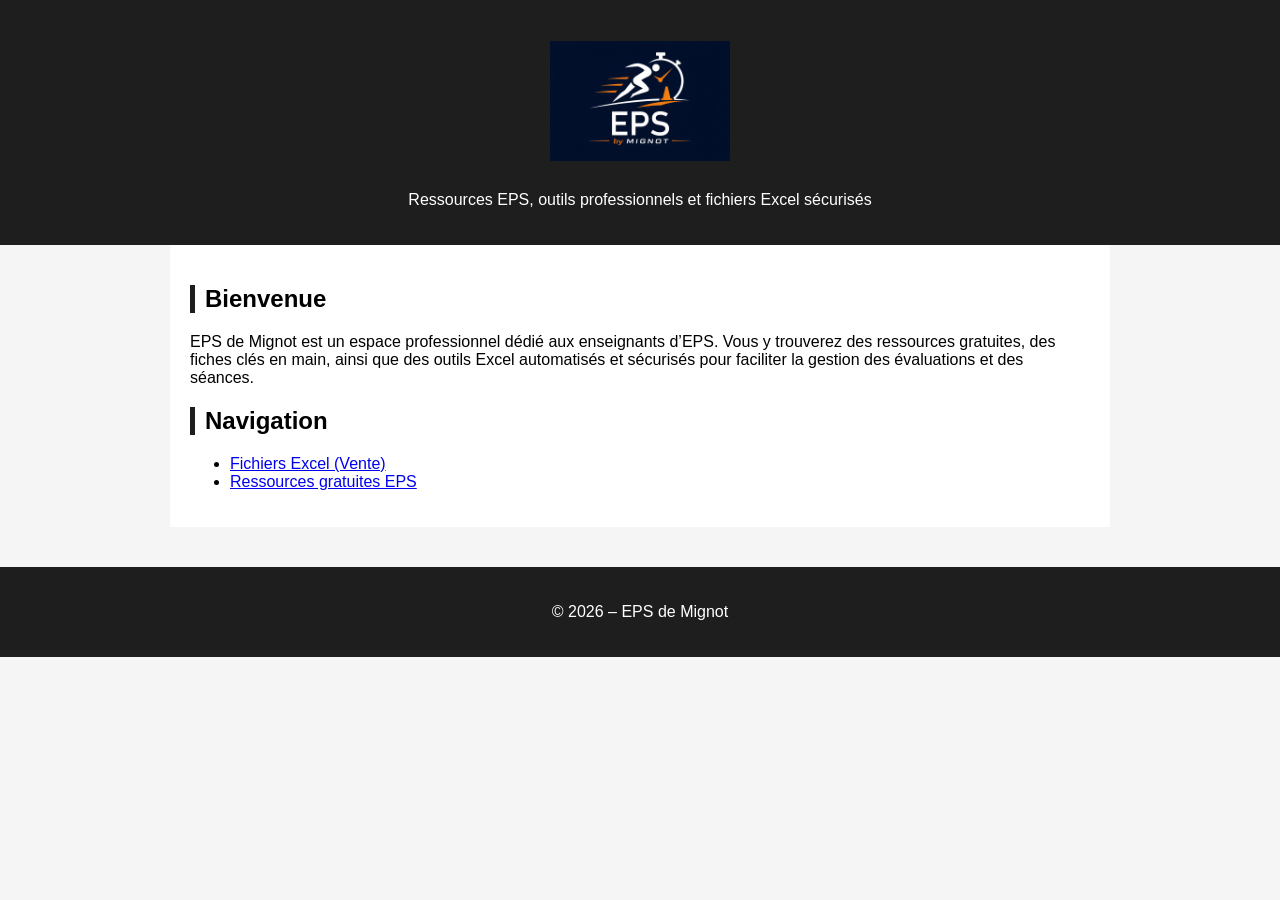
<file: index.html>
<!DOCTYPE html>
<html lang="fr">
<head>
    <meta charset="UTF-8">
    <title>EPS de Mignot – Accueil</title>
    <link rel="stylesheet" href="style.css">
</head>

<body>

<header>
    <h1 style="text-align:center;">
    <img src="image/LogoEPSbyMignot.png" alt="EPS de Mignot" style="height:120px;">
    </h1>

    <p>Ressources EPS, outils professionnels et fichiers Excel sécurisés</p>
</header>

<main>
    <section>
        <h2>Bienvenue</h2>
        <p>EPS de Mignot est un espace professionnel dédié aux enseignants d’EPS. 
        Vous y trouverez des ressources gratuites, des fiches clés en main, ainsi que des outils Excel 
        automatisés et sécurisés pour faciliter la gestion des évaluations et des séances.</p>
    </section>

    <section>
        <h2>Navigation</h2>
        <ul>
            <li><a href="vente.html">Fichiers Excel (Vente)</a></li>
            <li><a href="gratuit.html">Ressources gratuites EPS</a></li>
        </ul>
    </section>
</main>

<footer>
    <p>&copy; 2026 – EPS de Mignot</p>
</footer>

</body>
</html>
</file>
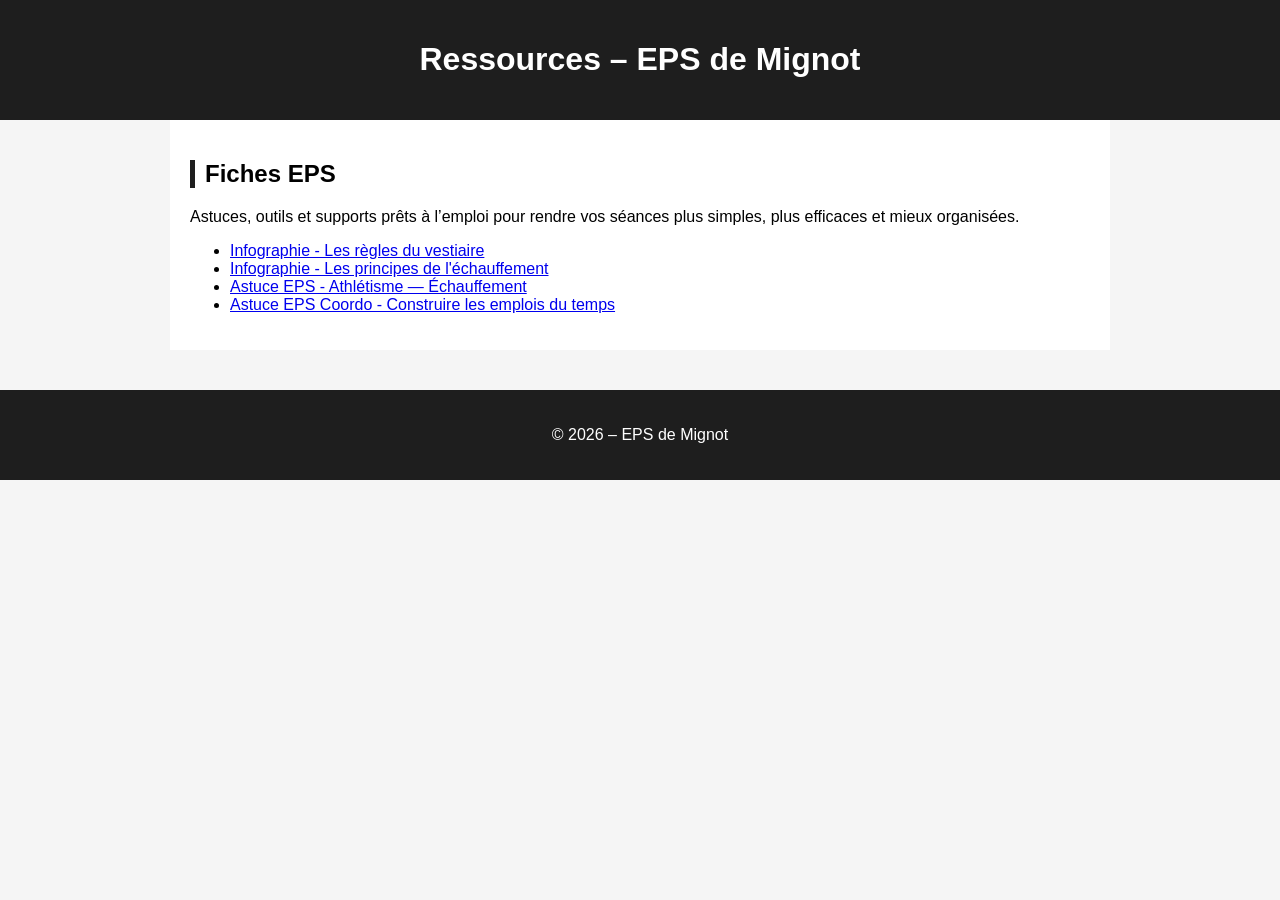
<file: gratuit.html>
<!DOCTYPE html>
<html lang="fr">
<head>
    <meta charset="UTF-8">
    <title>EPS de Mignot – Ressources</title>
    <link rel="stylesheet" href="style.css">
</head>

<body>

<header>
    <h1>Ressources – EPS de Mignot</h1>
</header>

<main>
    <section>
        <h2>Fiches EPS</h2>
		<p>Astuces, outils et supports prêts à l’emploi pour rendre vos séances plus simples, plus efficaces et mieux organisées.</p>
        <ul>
	    <li><a href="pdf/Vestiaire.pdf" target="_blank">Infographie - Les règles du vestiaire</a></li>
		<li><a href="pdf/Echauffement.pdf" target="_blank"> Infographie - Les principes de l'échauffement</a></li>
	    <li><a href="articles/athletisme-echauffement.html">Astuce EPS - Athlétisme — Échauffement</a></li>
		<li><a href="articles/EDT EPS.html">Astuce EPS Coordo - Construire les emplois du temps</a></li>
        
        </ul>
    </section>
</main>

<footer>
    <p>&copy; 2026 – EPS de Mignot</p>
</footer>

</body>
</html>
</file>
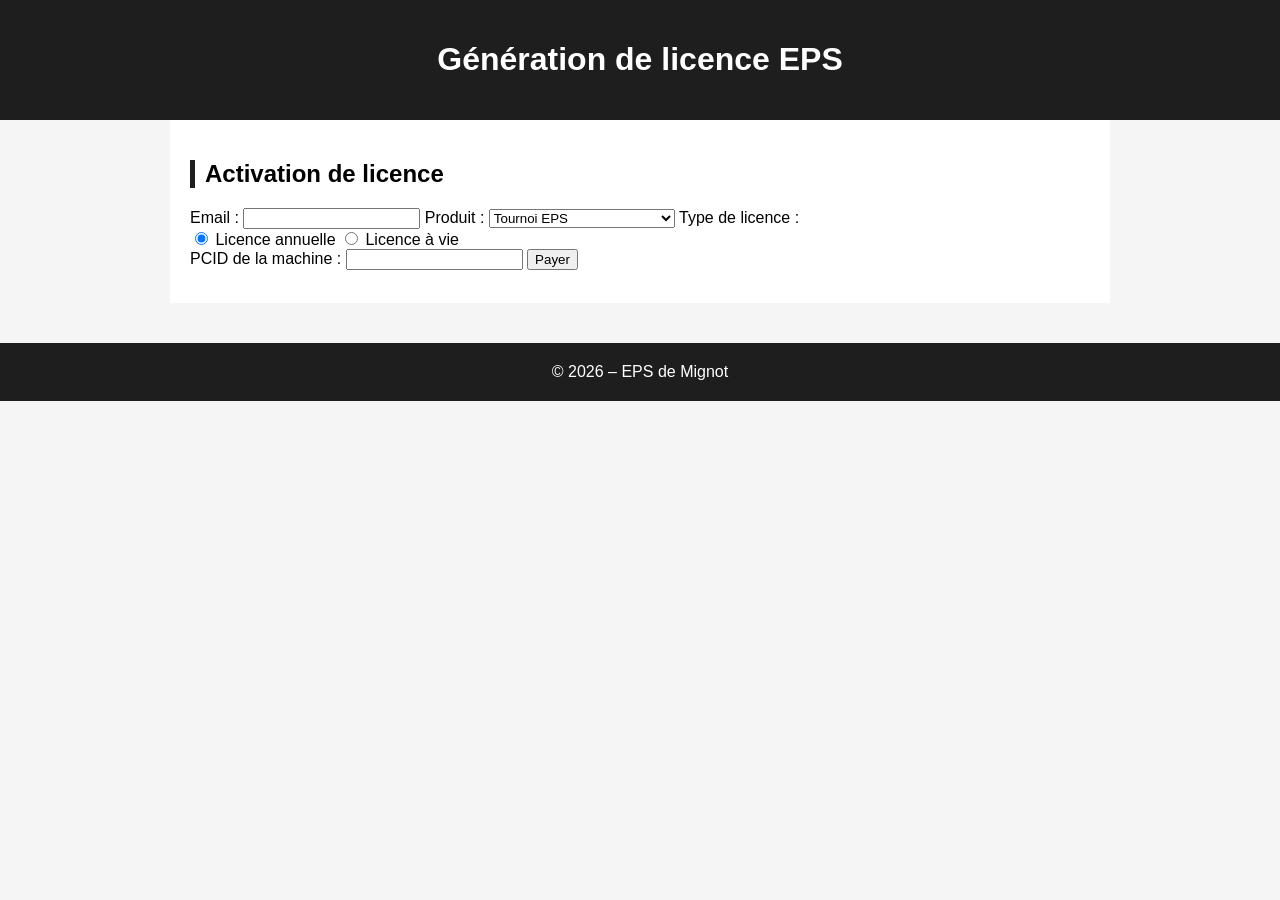
<file: licence.html>
<!DOCTYPE html>
<html lang="fr">
<head>
  <meta charset="UTF-8">
  <title>Licence EPS</title>
  <link rel="stylesheet" href="style.css">
</head>

<body>

<header class="header">
  <h1>Génération de licence EPS</h1>
</header>

<main class="container">

  <section class="card">

    <h2>Activation de licence</h2>

    <label>Email :</label>
    <input type="email" id="email" required class="input">

    <label>Produit :</label>
    <select id="productID" class="input">
      <option value="TOURNOI_EPS">Tournoi EPS</option>
      <option value="APPRECIATIONS_EPS">Appréciations EPS</option>
      <option value="APPRECIATIONS_PP">Appréciations Prof Principal</option>
    </select>

    <label>Type de licence :</label>
    <div class="radio-group">
      <label><input type="radio" name="typeLicence" value="annuelle" checked> Licence annuelle</label>
      <label><input type="radio" name="typeLicence" value="vie"> Licence à vie</label>
    </div>

    <label>PCID de la machine :</label>
    <input type="text" id="pcid" required class="input">

    <button onclick="envoyer()" class="btn">Payer</button>

    <pre id="resultat" class="result"></pre>

  </section>

</main>

<footer class="footer">
  © 2026 – EPS de Mignot
</footer>

<script>
async function envoyer() {
  const email = document.getElementById("email").value;
  const productID = document.getElementById("productID").value;
  const pcid = document.getElementById("pcid").value;
  const typeLicence = document.querySelector('input[name="typeLicence"]:checked').value;

  if (!email || !pcid) {
    alert("Email et PCID sont obligatoires.");
    return;
  }

  const payload = {
    email: email,
    productID: productID,
    pcid: pcid,
    typeLicence: typeLicence,
    secret: "XYZ123"   // ← ajout obligatoire
  };

  try {
    const response = await fetch("https://long-firefly-0063.florianmignot.workers.dev/checkout", {
      method: "POST",
      headers: { "Content-Type": "application/json" },
      body: JSON.stringify(payload)
    });

    const data = await response.json();

    window.location.href = data.url;

  } catch (err) {
    document.getElementById("resultat").textContent = "Erreur : " + err;
  }
}
</script>


</body>
</html>
</file>
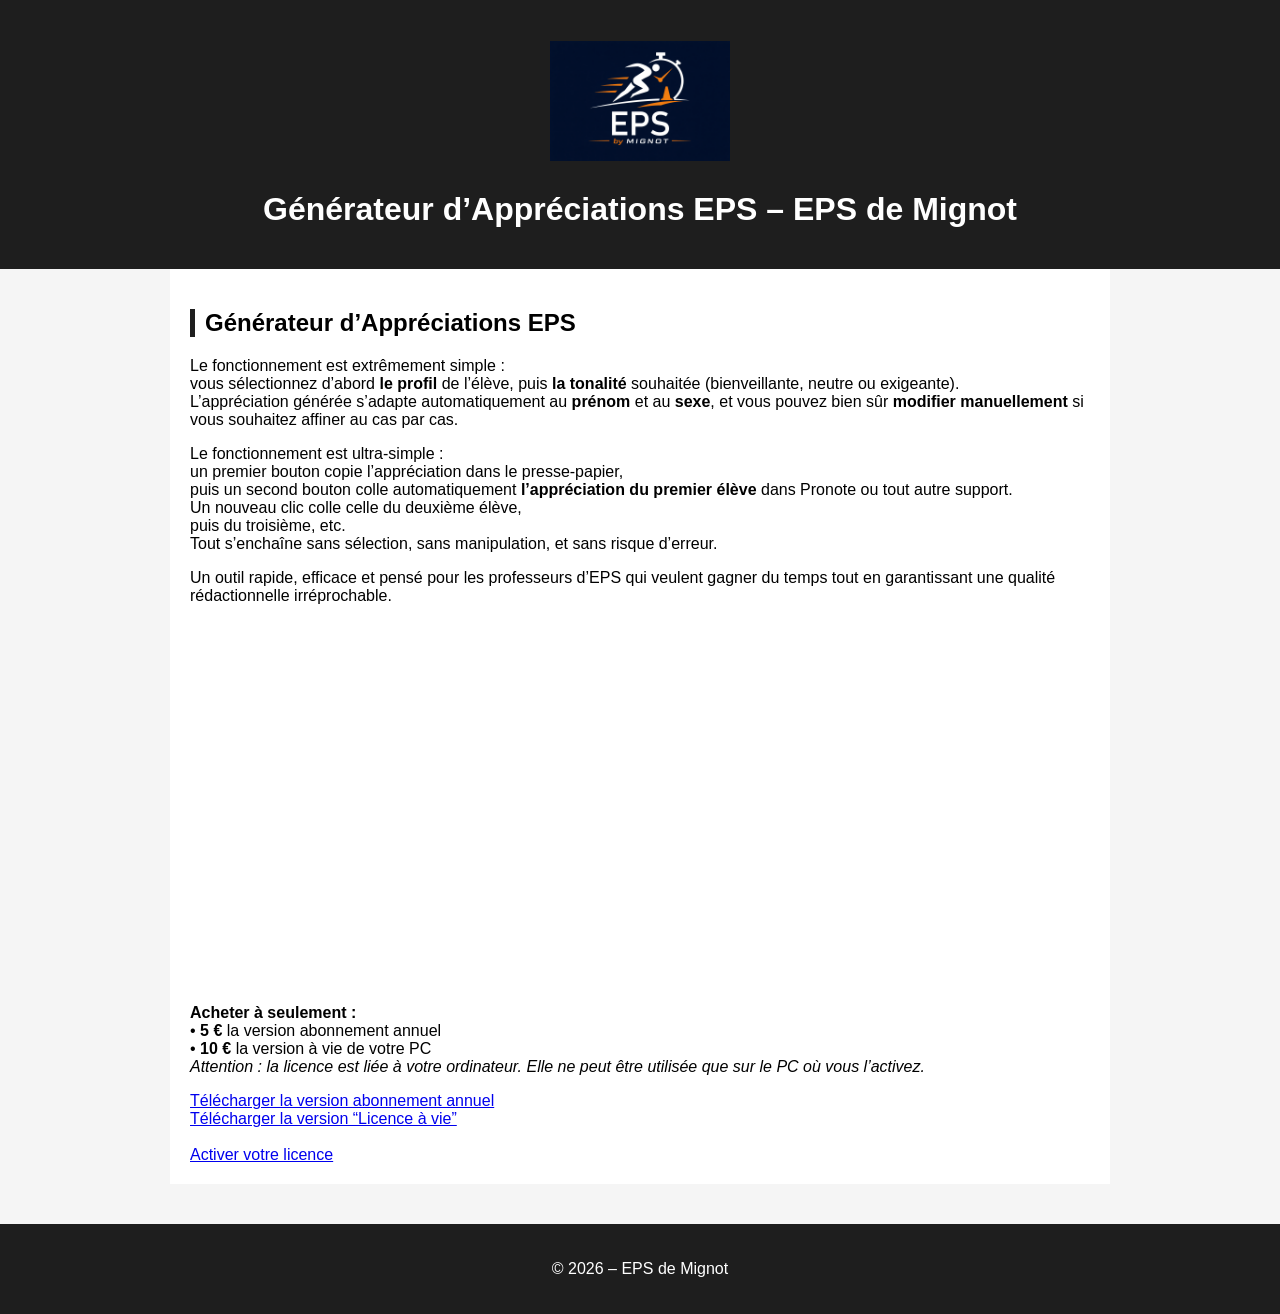
<file: articles-ventes/Générateur_d'appréciations_EPS.html>
<!DOCTYPE html>
<html lang="fr">
<head>
    <meta charset="UTF-8">
    <title>EPS de Mignot – Appréciations EPS</title>
    <link rel="stylesheet" href="../style.css">
</head>

<body>

<header>
    <h1 style="text-align:center;">
        <img src="../image/LogoEPSbyMignot.png" alt="EPS de Mignot" style="height:120px;">
    </h1>
    <h1>Générateur d’Appréciations EPS – EPS de Mignot</h1>
</header>

<main>
    <section>
        <h2>Générateur d’Appréciations EPS</h2>

       <p>
            Le fonctionnement est extrêmement simple :<br>
            vous sélectionnez d’abord <strong>le profil</strong> de l’élève, puis <strong>la tonalité</strong> souhaitée 
            (bienveillante, neutre ou exigeante).<br>
            L’appréciation générée s’adapte automatiquement au <strong>prénom</strong> et au <strong>sexe</strong>, 
            et vous pouvez bien sûr <strong>modifier manuellement</strong> si vous souhaitez affiner au cas par cas.
        </p>

        <p>
            Le fonctionnement est ultra‑simple :<br>
            un premier bouton copie l’appréciation dans le presse‑papier,<br>
            puis un second bouton colle automatiquement <strong>l’appréciation du premier élève</strong> 
            dans Pronote ou tout autre support.<br>
            Un nouveau clic colle celle du deuxième élève,<br>
            puis du troisième, etc.<br>
            Tout s’enchaîne sans sélection, sans manipulation, et sans risque d’erreur.
        </p>


        <p>
            Un outil rapide, efficace et pensé pour les professeurs d’EPS qui veulent gagner du temps tout en garantissant
            une qualité rédactionnelle irréprochable.
        </p>

        <br>

        <div style="text-align:center; margin-top:30px;">
            <iframe width="560" height="315"
                src="https://www.youtube.com/embed/OlDkbpeivio"
                title="Présentation Générateur d’Appréciations EPS"
                frameborder="0"
                allow="accelerometer; autoplay; clipboard-write; encrypted-media; gyroscope; picture-in-picture"
                allowfullscreen>
            </iframe>
        </div>

        <p>
            <strong>Acheter à seulement :</strong>
            <br>• <strong>5 €</strong> la version abonnement annuel
            <br>• <strong>10 €</strong> la version à vie de votre PC
            <br><i>Attention : la licence est liée à votre ordinateur. Elle ne peut être utilisée que sur le PC où vous l’activez.</i>
        </p>

        <a href="../excel/Appréciations EPS semestrielles - version abonnement annuel.xlsm">
            Télécharger la version abonnement annuel
        </a>
        <br>

        <a href="../excel/Appréciations EPS semestrielles - version abonnement à vie.xlsm">
            Télécharger la version “Licence à vie”
        </a>

        <br><br>

        <a href="licence.html" class="btn">Activer votre licence</a>

    </section>
</main>

<footer>
    <p>&copy; 2026 – EPS de Mignot</p>
</footer>

</body>
</html>
</file>
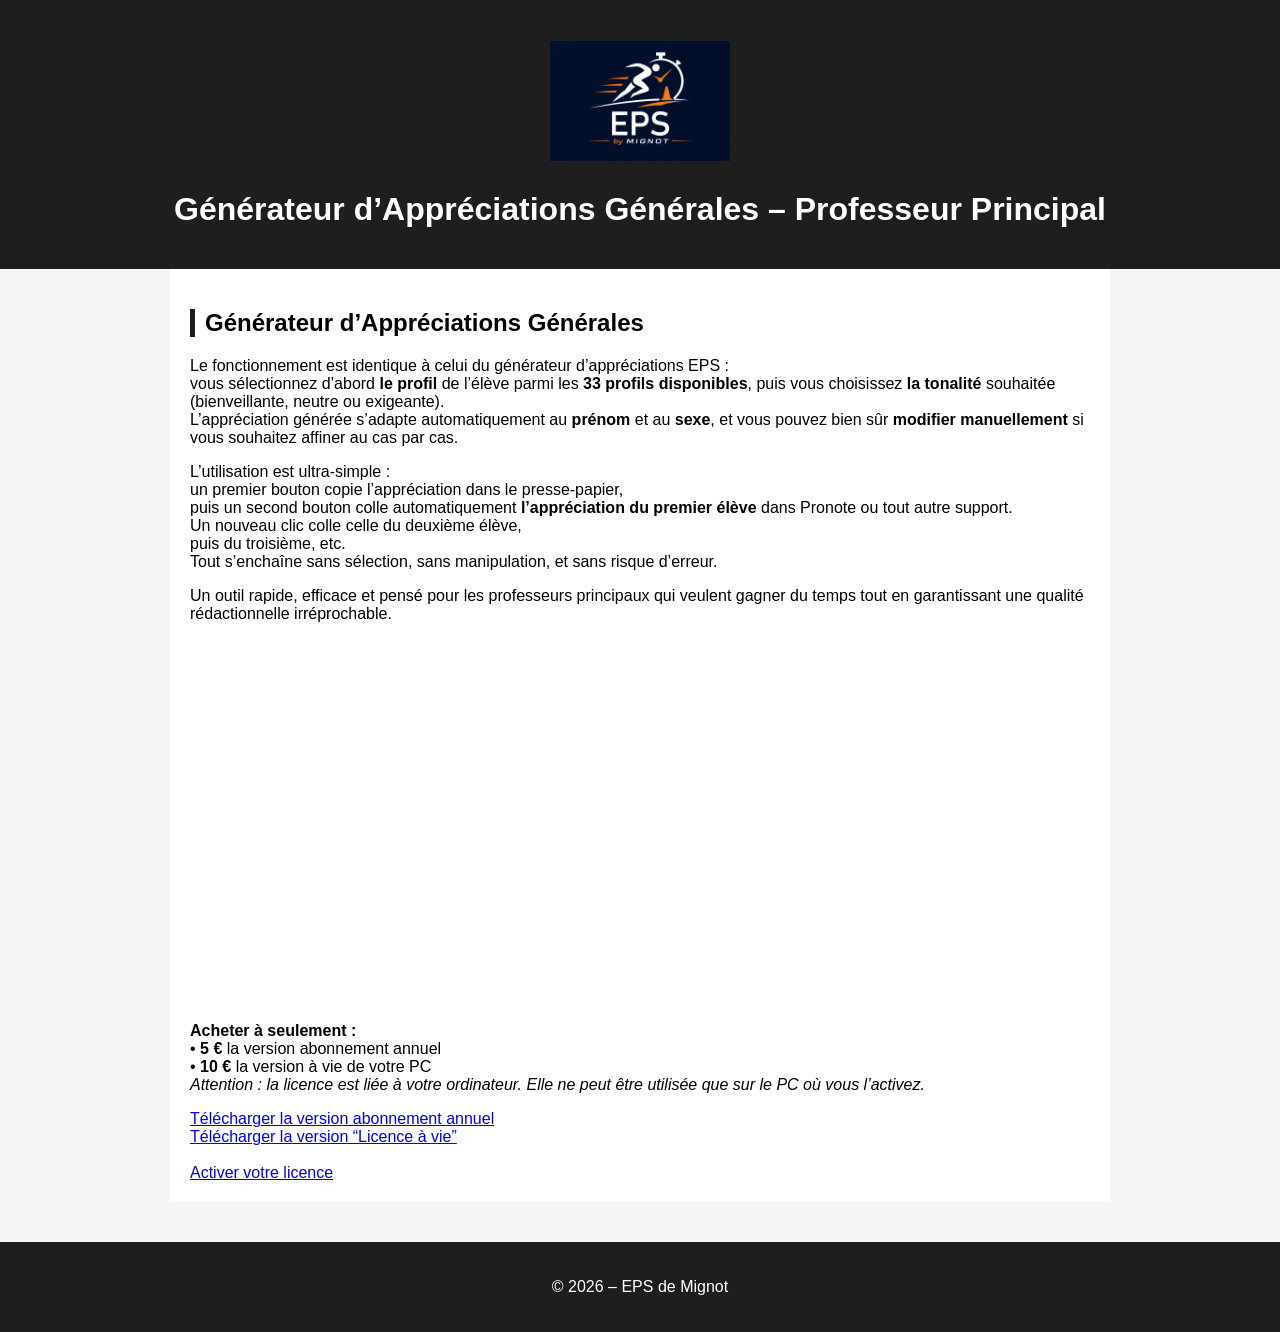
<file: articles-ventes/Générateur_d'appréciations_générales.html>
<!DOCTYPE html>
<html lang="fr">
<head>
    <meta charset="UTF-8">
    <title>EPS de Mignot – Appréciations Générales PP</title>
    <link rel="stylesheet" href="../style.css">
</head>

<body>

<header>
    <h1 style="text-align:center;">
        <img src="../image/LogoEPSbyMignot.png" alt="EPS de Mignot" style="height:120px;">
    </h1>
    <h1>Générateur d’Appréciations Générales – Professeur Principal</h1>
</header>

<main>
    <section>
        <h2>Générateur d’Appréciations Générales</h2>

        <p>
            Le fonctionnement est identique à celui du générateur d’appréciations EPS :<br>
            vous sélectionnez d’abord <strong>le profil</strong> de l’élève parmi les <strong>33 profils disponibles</strong>, 
            puis vous choisissez <strong>la tonalité</strong> souhaitée (bienveillante, neutre ou exigeante).<br>
            L’appréciation générée s’adapte automatiquement au <strong>prénom</strong> et au <strong>sexe</strong>, 
            et vous pouvez bien sûr <strong>modifier manuellement</strong> si vous souhaitez affiner au cas par cas.
        </p>

        <p>
            L’utilisation est ultra‑simple :<br>
            un premier bouton copie l’appréciation dans le presse‑papier,<br>
            puis un second bouton colle automatiquement <strong>l’appréciation du premier élève</strong> 
            dans Pronote ou tout autre support.<br>
            Un nouveau clic colle celle du deuxième élève,<br>
            puis du troisième, etc.<br>
            Tout s’enchaîne sans sélection, sans manipulation, et sans risque d’erreur.
        </p>

        <p>
            Un outil rapide, efficace et pensé pour les professeurs principaux qui veulent gagner du temps tout en garantissant
            une qualité rédactionnelle irréprochable.
        </p>

        <br>

        <div style="text-align:center; margin-top:30px;">
            <iframe width="560" height="315"
                src="https://www.youtube.com/embed/OlDkbpeivio"
                title="Présentation Générateur d’Appréciations Générales"
                frameborder="0"
                allow="accelerometer; autoplay; clipboard-write; encrypted-media; gyroscope; picture-in-picture"
                allowfullscreen>
            </iframe>
        </div>

        <p>
            <strong>Acheter à seulement :</strong>
            <br>• <strong>5 €</strong> la version abonnement annuel
            <br>• <strong>10 €</strong> la version à vie de votre PC
            <br><i>Attention : la licence est liée à votre ordinateur. Elle ne peut être utilisée que sur le PC où vous l’activez.</i>
        </p>

        <a href="../excel/Appréciations Générales PP - version abonnement annuel.xlsm">
            Télécharger la version abonnement annuel
        </a>
        <br>

        <a href="../excel/Appréciations Générales PP - version abonnement à vie.xlsm">
            Télécharger la version “Licence à vie”
        </a>

        <br><br>

        <a href="licence.html" class="btn">Activer votre licence</a>

    </section>
</main>

<footer>
    <p>&copy; 2026 – EPS de Mignot</p>
</footer>

</body>
</html>
</file>
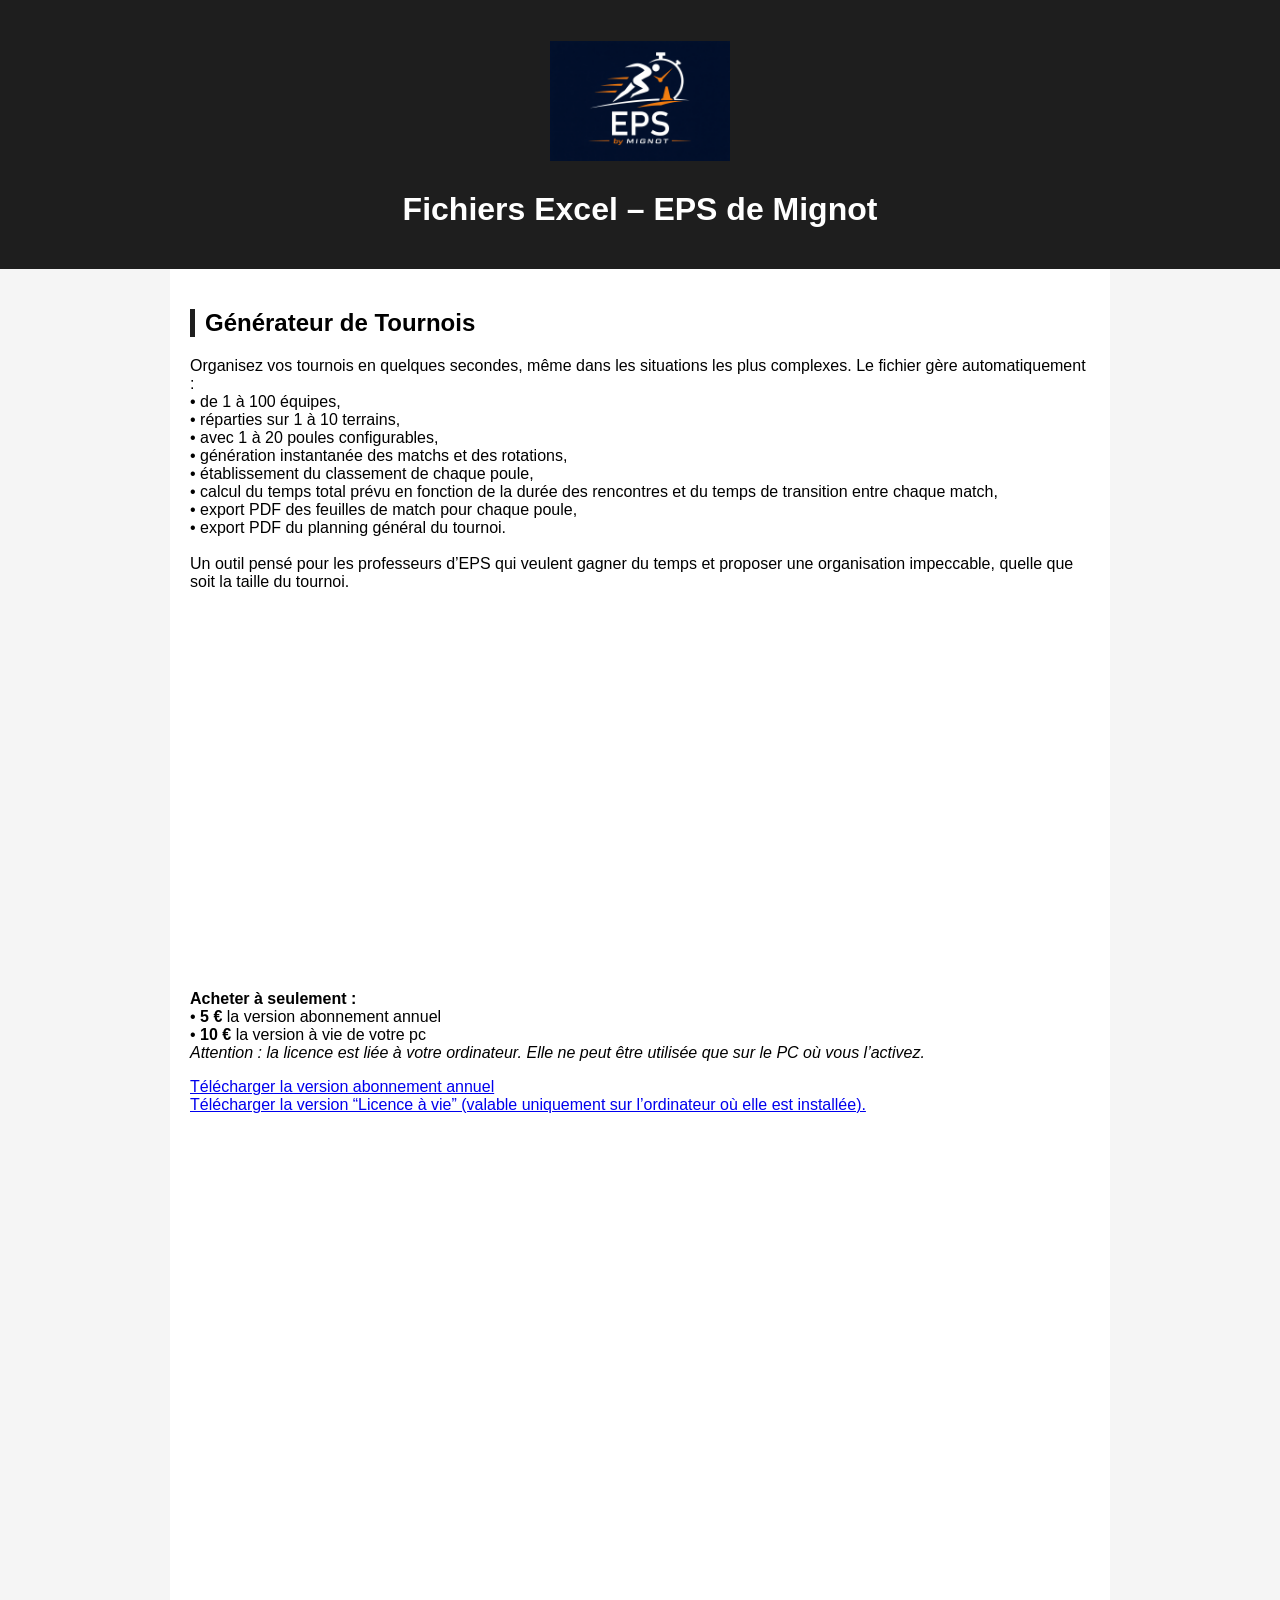
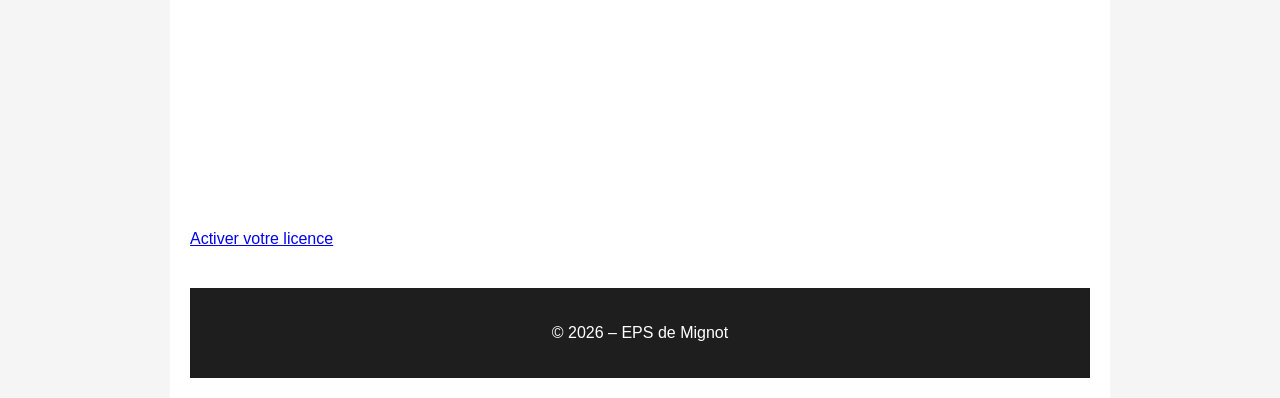
<file: articles-ventes/Générateur_de_Tournoi.html>
<!DOCTYPE html>
<html lang="fr">
<head>
    <meta charset="UTF-8">
    <title>EPS de Mignot – Vente</title>
    <link rel="stylesheet" href="../style.css">

   </head>

<body>

<header>
    <h1 style="text-align:center;">
    <img src="../image/LogoEPSbyMignot.png" alt="EPS de Mignot" style="height:120px;">
    </h1>
    <h1>Fichiers Excel – EPS de Mignot</h1>
</header>

<main>
    <section>
        <h2>Générateur de Tournois</h2>

      <p>
        Organisez vos tournois en quelques secondes, même dans les situations les plus complexes.
        Le fichier gère automatiquement :
        <br>• de 1 à 100 équipes,
        <br>• réparties sur 1 à 10 terrains,
        <br>• avec 1 à 20 poules configurables,
        <br>• génération instantanée des matchs et des rotations,
        <br>• établissement du classement de chaque poule,
        <br>• calcul du temps total prévu en fonction de la durée des rencontres
        et du temps de transition entre chaque match,
        <br>• export PDF des feuilles de match pour chaque poule,
        <br>• export PDF du planning général du tournoi.
        <br><br>
        Un outil pensé pour les professeurs d’EPS qui veulent gagner du temps et proposer une
        organisation impeccable, quelle que soit la taille du tournoi.
    </p>
        <br>
    <div style="text-align:center; margin-top:30px;">
    <iframe width="560" height="315"
        src="https://www.youtube.com/embed/OlDkbpeivio"
        title="Activation licence EPS"
        frameborder="0"
        allow="accelerometer; autoplay; clipboard-write; encrypted-media; gyroscope; picture-in-picture"
        allowfullscreen>
    </iframe>
</div>

    <p> <strong>Acheter à seulement :</strong>
        <br>• <strong>5 €</strong> la version abonnement annuel
        <br>• <strong>10 €</strong> la version à vie de votre pc
        <br> <i> Attention : la licence est liée à votre ordinateur. Elle ne peut être utilisée que sur le PC où vous l’activez.</i>
    </p>

    <a href="excel/Générateur de Tournoi - Phase de Poules - version abonnement annuel.xlsb">
        Télécharger la version abonnement annuel</a>
    <br>
    <a href="excel/Générateur de Tournoi - Phase de Poules - version abonnement à vie.xlsb">
        Télécharger la version “Licence à vie” (valable uniquement sur l’ordinateur où elle est installée).</a>
    <br>
             <div style="text-align:center; margin-top:30px;">
    <iframe width="560" height="315"
        src="https://www.youtube.com/embed/Dnqe93SvKWM"
        title="Activation licence EPS"
        frameborder="0"
        allow="accelerometer; autoplay; clipboard-write; encrypted-media; gyroscope; picture-in-picture"
        allowfullscreen>
    </iframe>
</div>
            <div style="text-align:center; margin-top:30px;">
    <iframe width="560" height="315"
        src="https://www.youtube.com/embed/VPDxCNHh3hg"
        title="Activation licence EPS"
        frameborder="0"
        allow="accelerometer; autoplay; clipboard-write; encrypted-media; gyroscope; picture-in-picture"
        allowfullscreen>
    </iframe>
</div>
<br>
    <a href="licence.html" class="btn">Activer votre licence</a>
</div>
<footer>
    <p>&copy; 2026 – EPS de Mignot</p>
</footer>

</body>
</html>
</file>
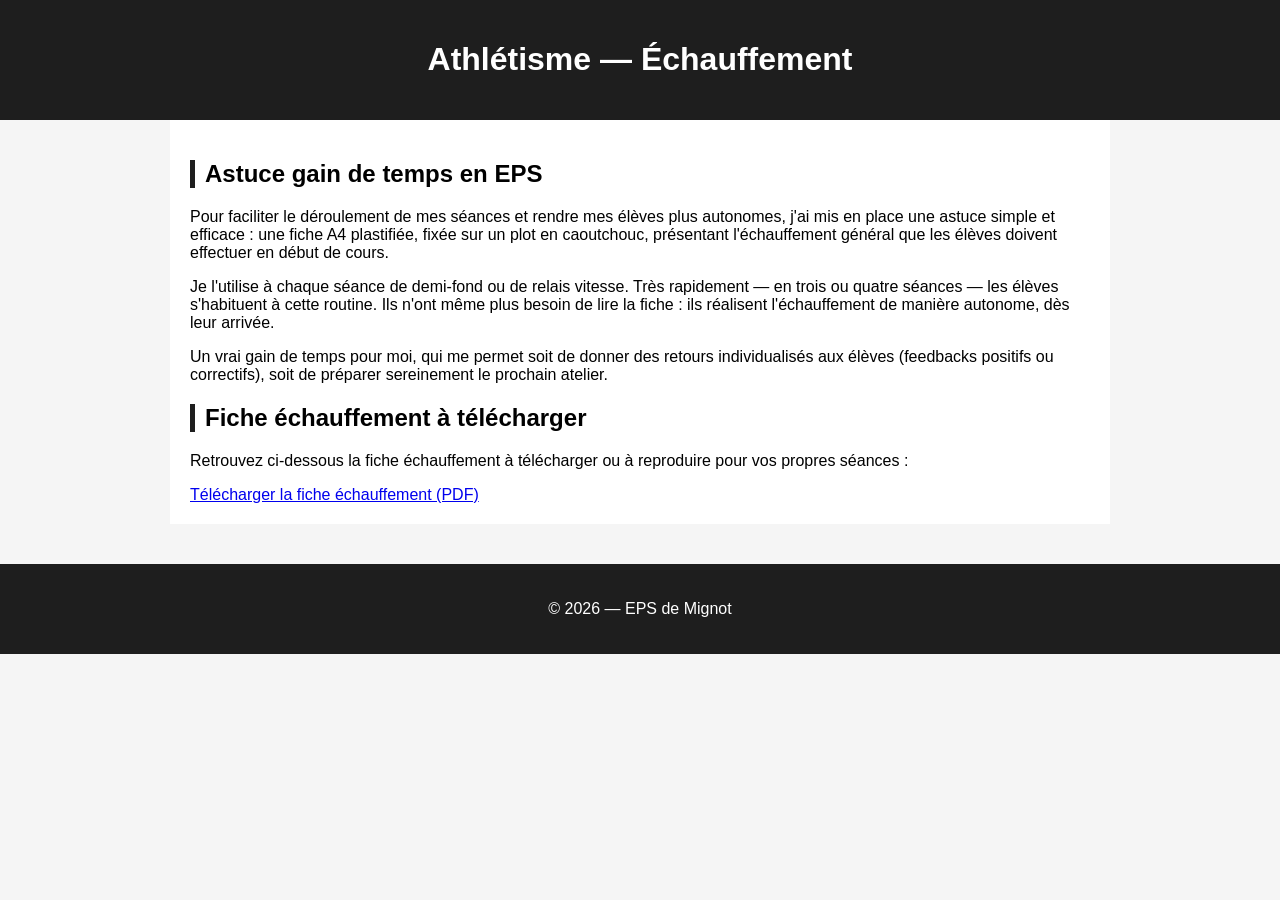
<file: articles/athletisme-echauffement.html>
<!DOCTYPE html>
<html lang="fr">
<head>
    <meta charset="UTF-8">
    <title>Athlétisme — Échauffement</title>
    <link rel="stylesheet" href="../style.css">
</head>

<body>

<header>
    <h1>Athlétisme — Échauffement</h1>
</header>

<main>

    <section>
        <h2>Astuce gain de temps en EPS</h2>
        <p>
            Pour faciliter le déroulement de mes séances et rendre mes élèves plus autonomes,
            j'ai mis en place une astuce simple et efficace : une fiche A4 plastifiée, fixée sur un plot en caoutchouc,
            présentant l'échauffement général que les élèves doivent effectuer en début de cours.
        </p>

        <p>
            Je l'utilise à chaque séance de demi-fond ou de relais vitesse. Très rapidement — en trois ou quatre séances —
            les élèves s'habituent à cette routine. Ils n'ont même plus besoin de lire la fiche : ils réalisent l'échauffement
            de manière autonome, dès leur arrivée.
        </p>

        <p>
            Un vrai gain de temps pour moi, qui me permet soit de donner des retours individualisés aux élèves
            (feedbacks positifs ou correctifs), soit de préparer sereinement le prochain atelier.
        </p>
    </section>

    <section>
        <h2>Fiche échauffement à télécharger</h2>
        <p>
            Retrouvez ci-dessous la fiche échauffement à télécharger ou à reproduire pour vos propres séances :
        </p>

        <a href="../pdf/Echauffement athlé.pdf" target="_blank">Télécharger la fiche échauffement (PDF)</a>
    </section>

</main>

<footer>
    <p>&copy; 2026 — EPS de Mignot</p>
</footer>

</body>
</html>
</file>
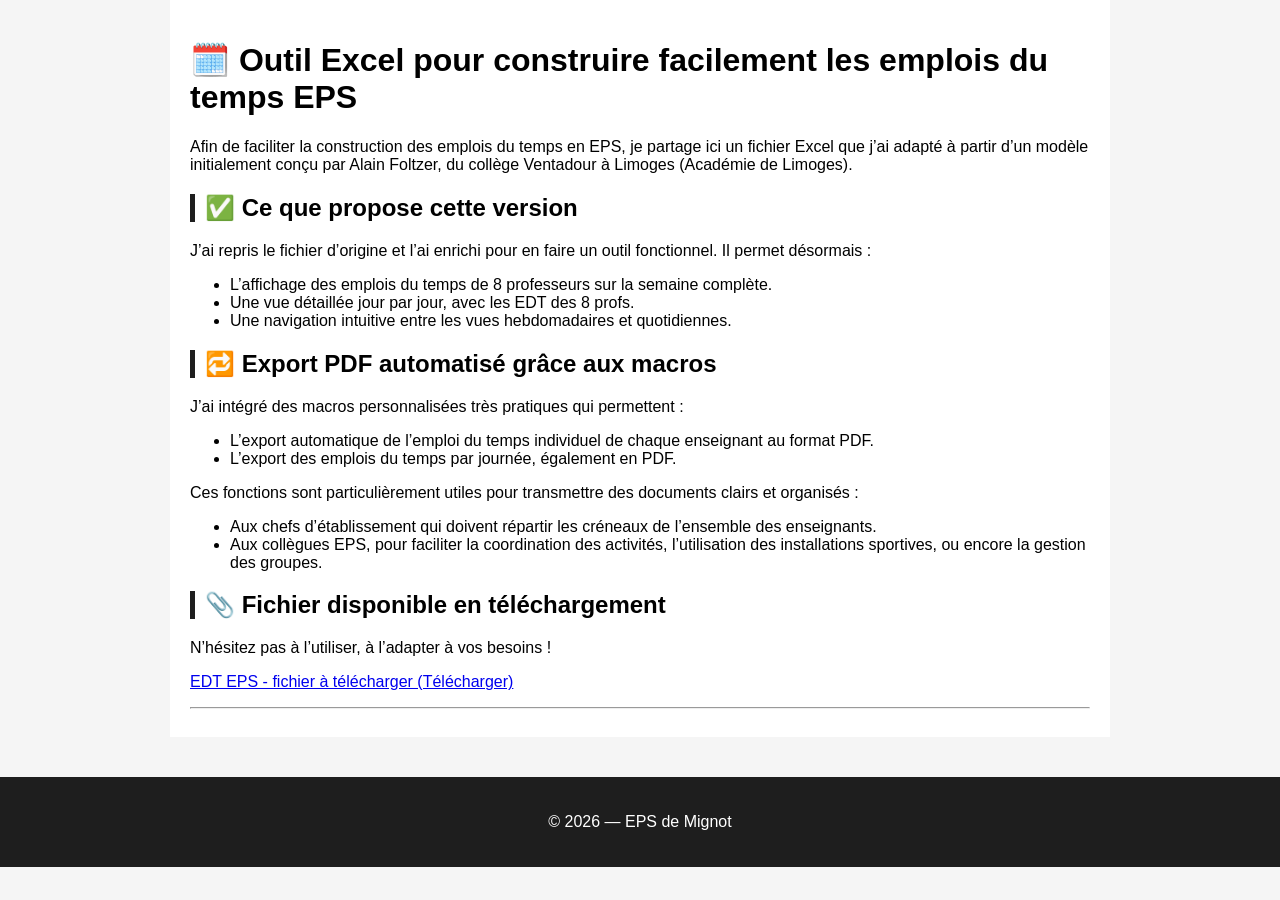
<file: articles/EDT EPS.html>
<!DOCTYPE html>
<html lang="fr">
<head>
    <meta charset="UTF-8">
    <title>Outil Excel – Emplois du temps EPS</title>
    <link rel="stylesheet" href="../style.css">
</head>
<body>


<main>
    <h1>🗓️ Outil Excel pour construire facilement les emplois du temps EPS</h1>
    
    <p>
        Afin de faciliter la construction des emplois du temps en EPS, je partage ici un fichier Excel que j’ai adapté
        à partir d’un modèle initialement conçu par Alain Foltzer, du collège Ventadour à Limoges (Académie de Limoges).
    </p>

    <h2>✅ Ce que propose cette version</h2>
    <p>
        J’ai repris le fichier d’origine et l’ai enrichi pour en faire un outil fonctionnel. Il permet désormais :
    </p>
    <ul>
        <li>L’affichage des emplois du temps de 8 professeurs sur la semaine complète.</li>
        <li>Une vue détaillée jour par jour, avec les EDT des 8 profs.</li>
        <li>Une navigation intuitive entre les vues hebdomadaires et quotidiennes.</li>
    </ul>

    <h2>🔁 Export PDF automatisé grâce aux macros</h2>
    <p>
        J’ai intégré des macros personnalisées très pratiques qui permettent :
    </p>
    <ul>
        <li>L’export automatique de l’emploi du temps individuel de chaque enseignant au format PDF.</li>
        <li>L’export des emplois du temps par journée, également en PDF.</li>
    </ul>
    <p>
        Ces fonctions sont particulièrement utiles pour transmettre des documents clairs et organisés :
    </p>
    <ul>
        <li>Aux chefs d’établissement qui doivent répartir les créneaux de l’ensemble des enseignants.</li>
        <li>Aux collègues EPS, pour faciliter la coordination des activités, l’utilisation des installations sportives,
            ou encore la gestion des groupes.</li>
    </ul>

    <h2>📎 Fichier disponible en téléchargement</h2>
    <p>N’hésitez pas à l’utiliser, à l’adapter à vos besoins !</p>

    <!-- À adapter avec le vrai lien de ton fichier -->
    <p>
        <a href="../excel/EDT EPS.xlsm" target="_blank">EDT EPS - fichier à télécharger (Télécharger)</a>
    </p>

    <hr>

  
  </main>

<footer>
     <p>&copy; 2026 — EPS de Mignot</p>
</footer>

</body>
</html>
</file>
<file: style.css>
body { font-family: Arial, sans-serif; margin: 0; background: #f5f5f5; }
header { background: #1e1e1e; color: white; padding: 20px; text-align: center; }
main { max-width: 900px; margin: auto; background: white; padding: 20px; }
h2 { border-left: 5px solid #1e1e1e; padding-left: 10px; }
.product { background: #fafafa; padding: 15px; border: 1px solid #ddd; margin-bottom: 20px; }
footer { text-align: center; padding: 20px; background: #1e1e1e; color: white; margin-top: 40px; }
a.button { display: inline-block; padding: 12px 20px; background: #0078ff; color: white; text-decoration: none; border-radius: 5px; }
a.button:hover { background: #005fcc; }
</file>
